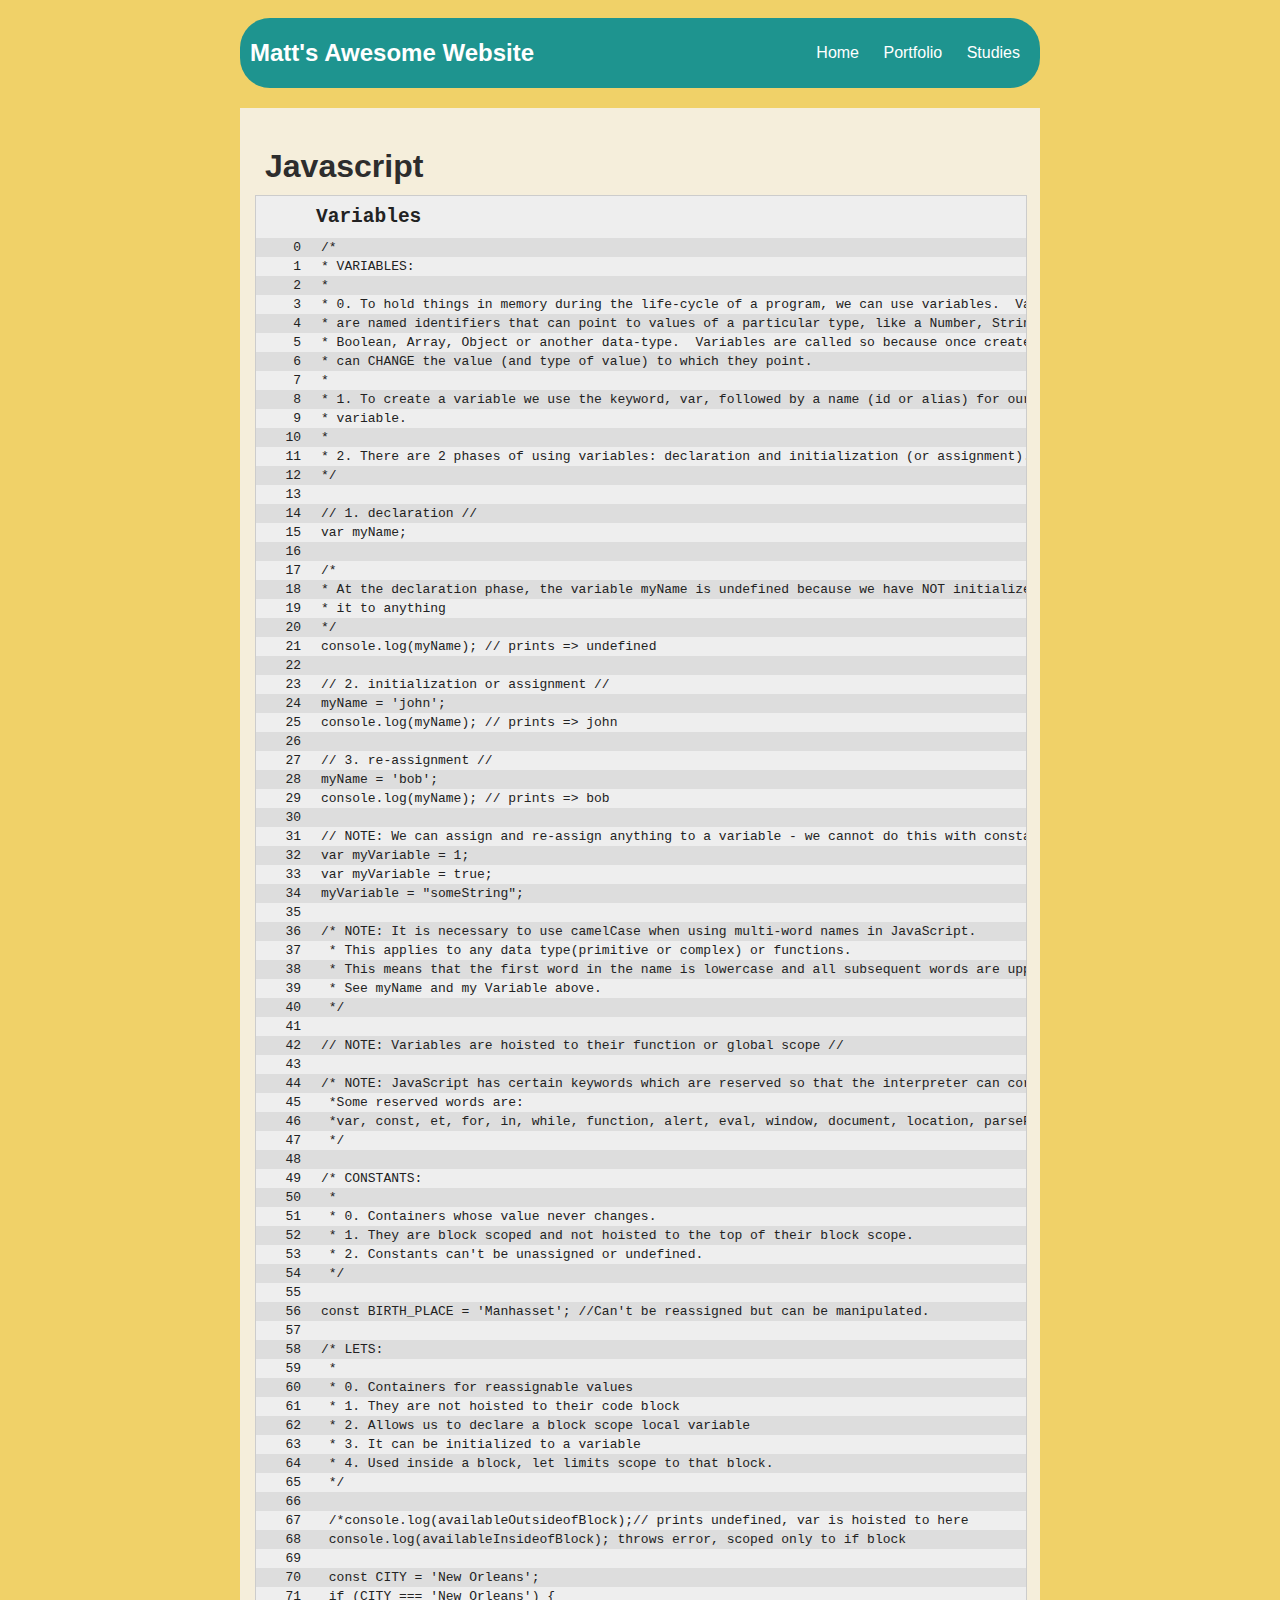
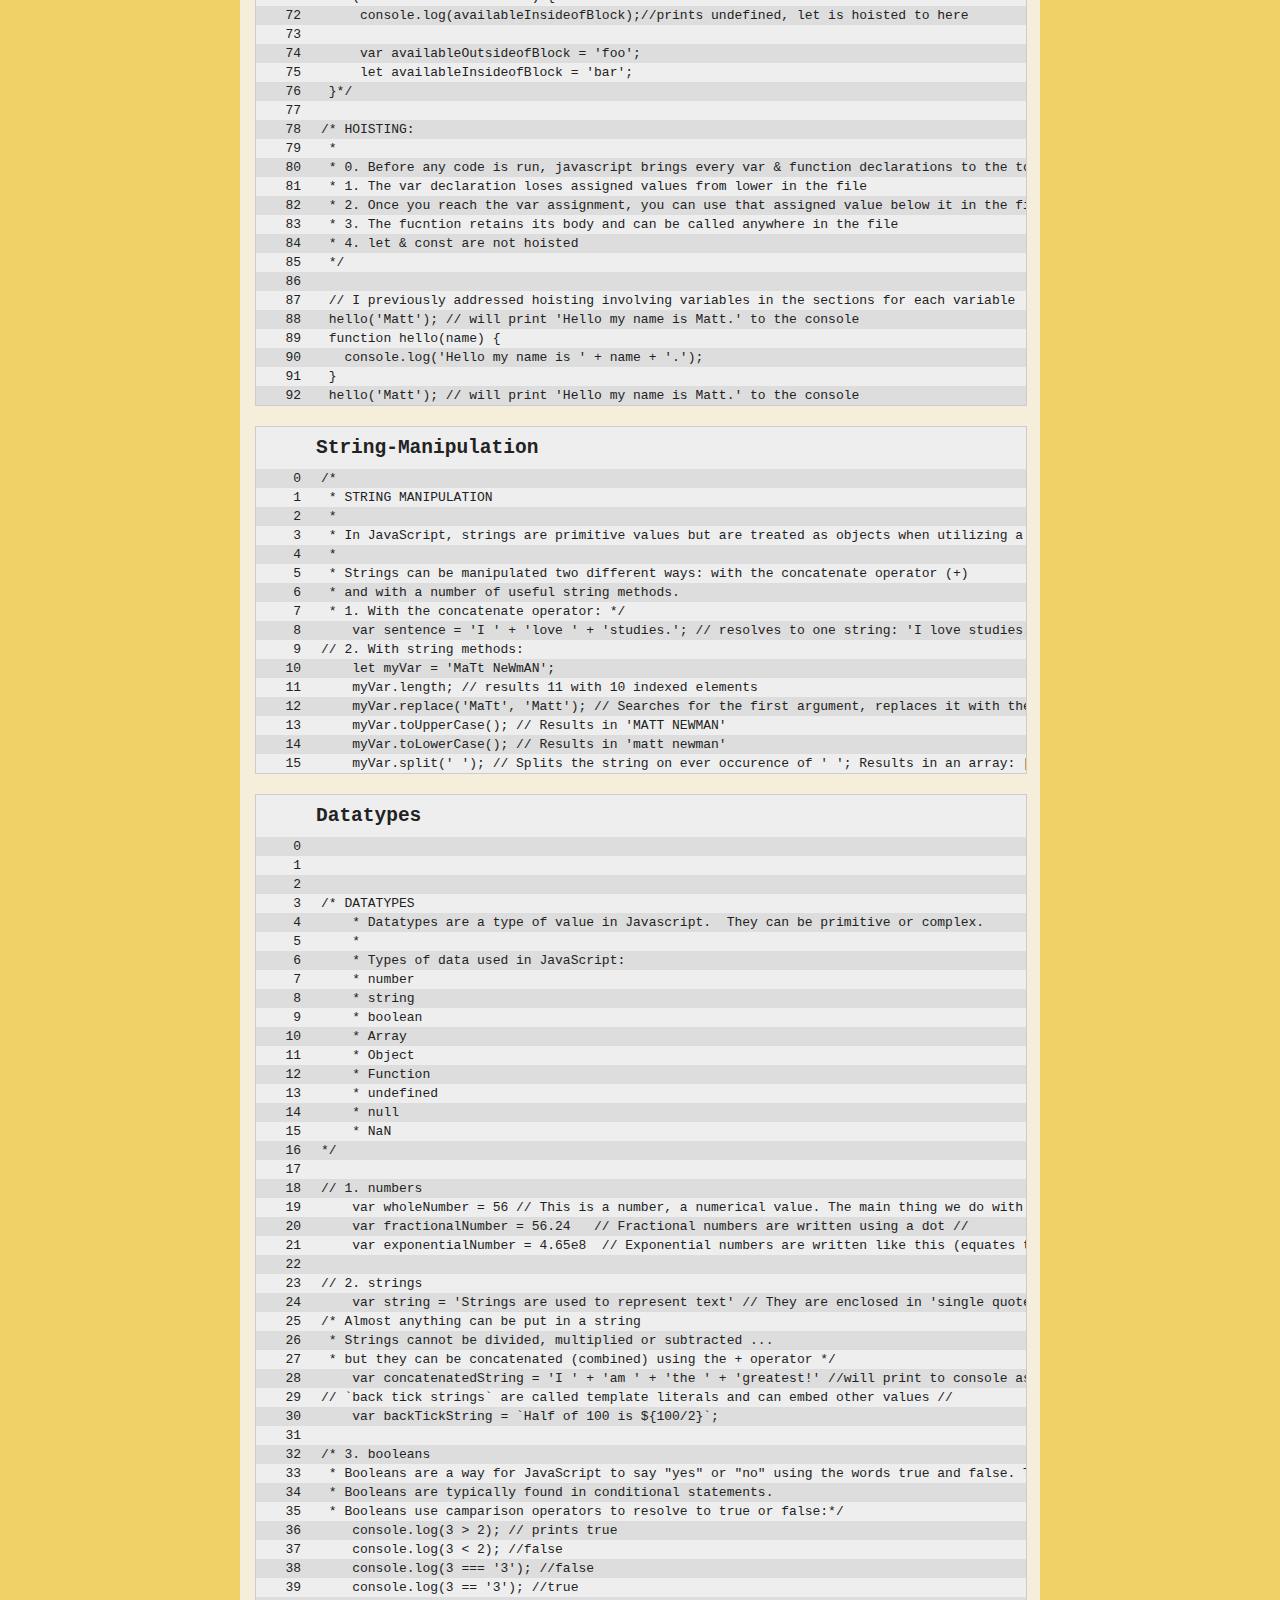
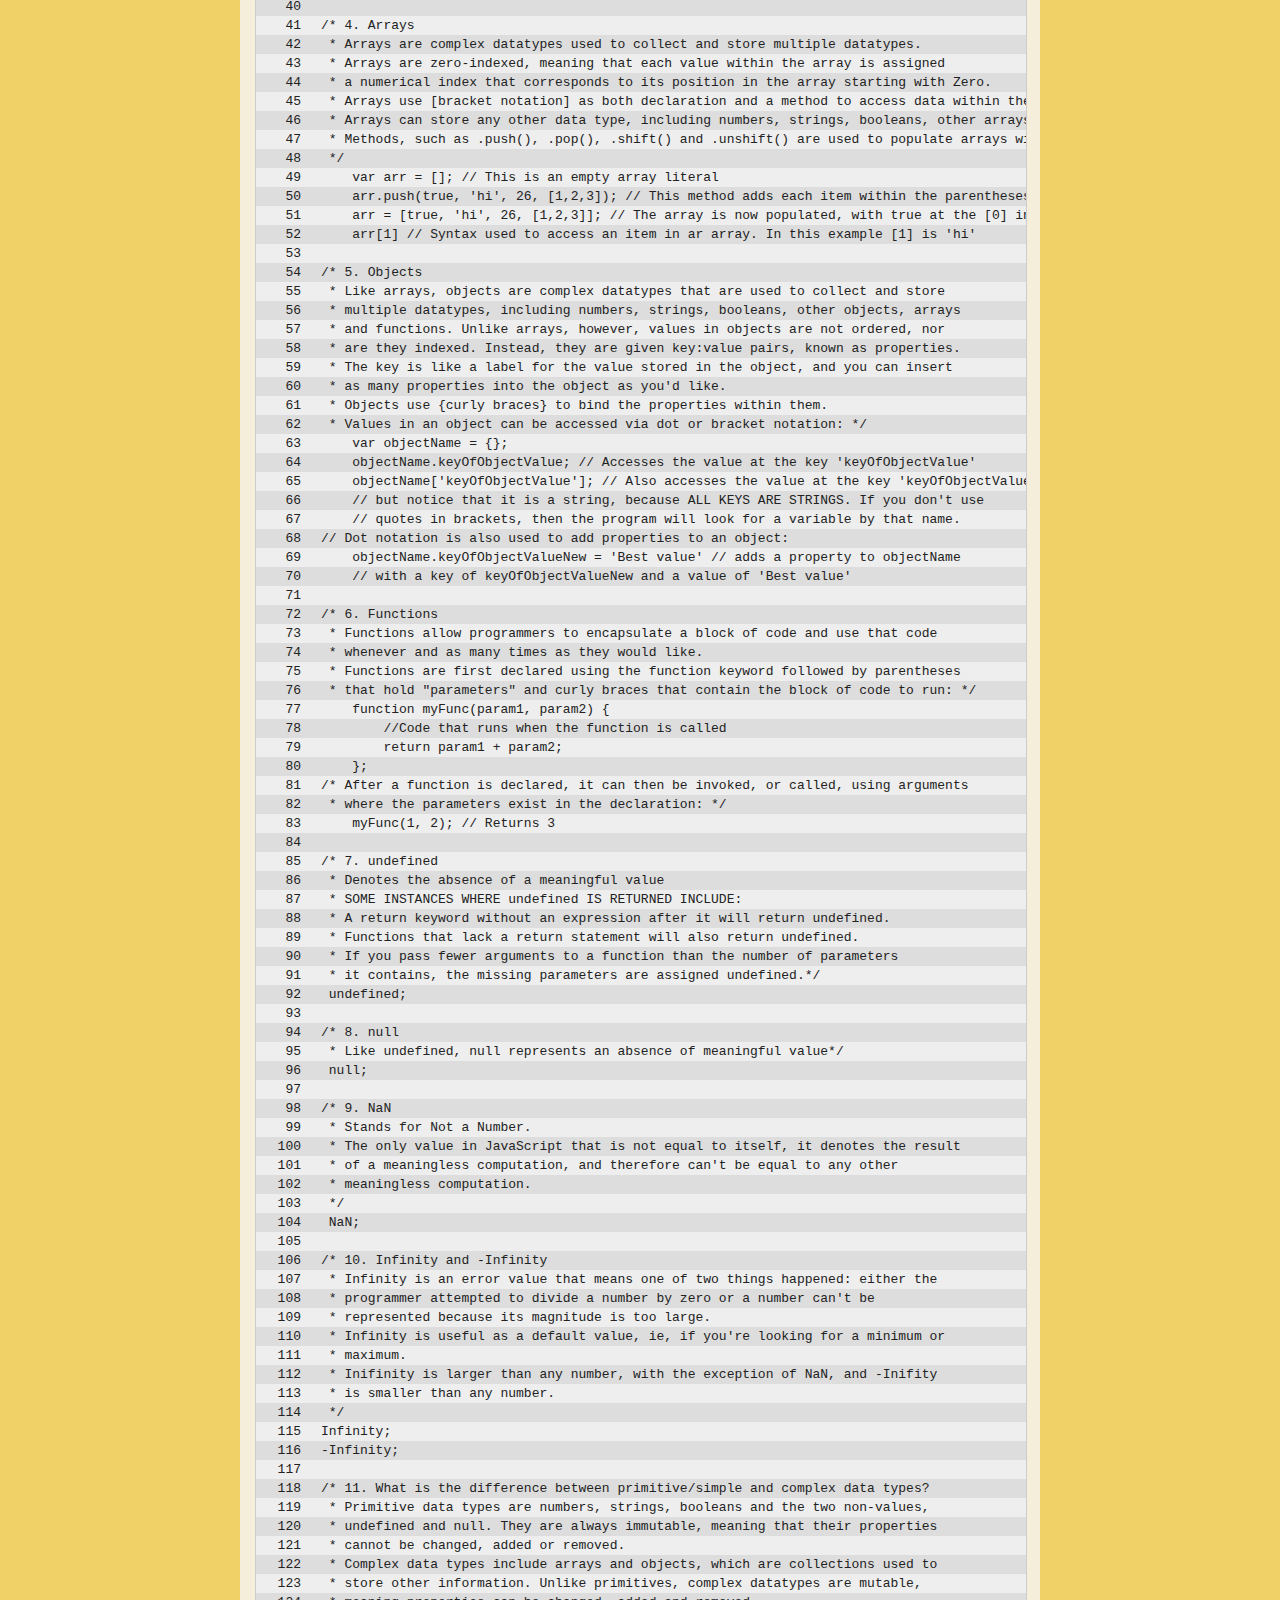
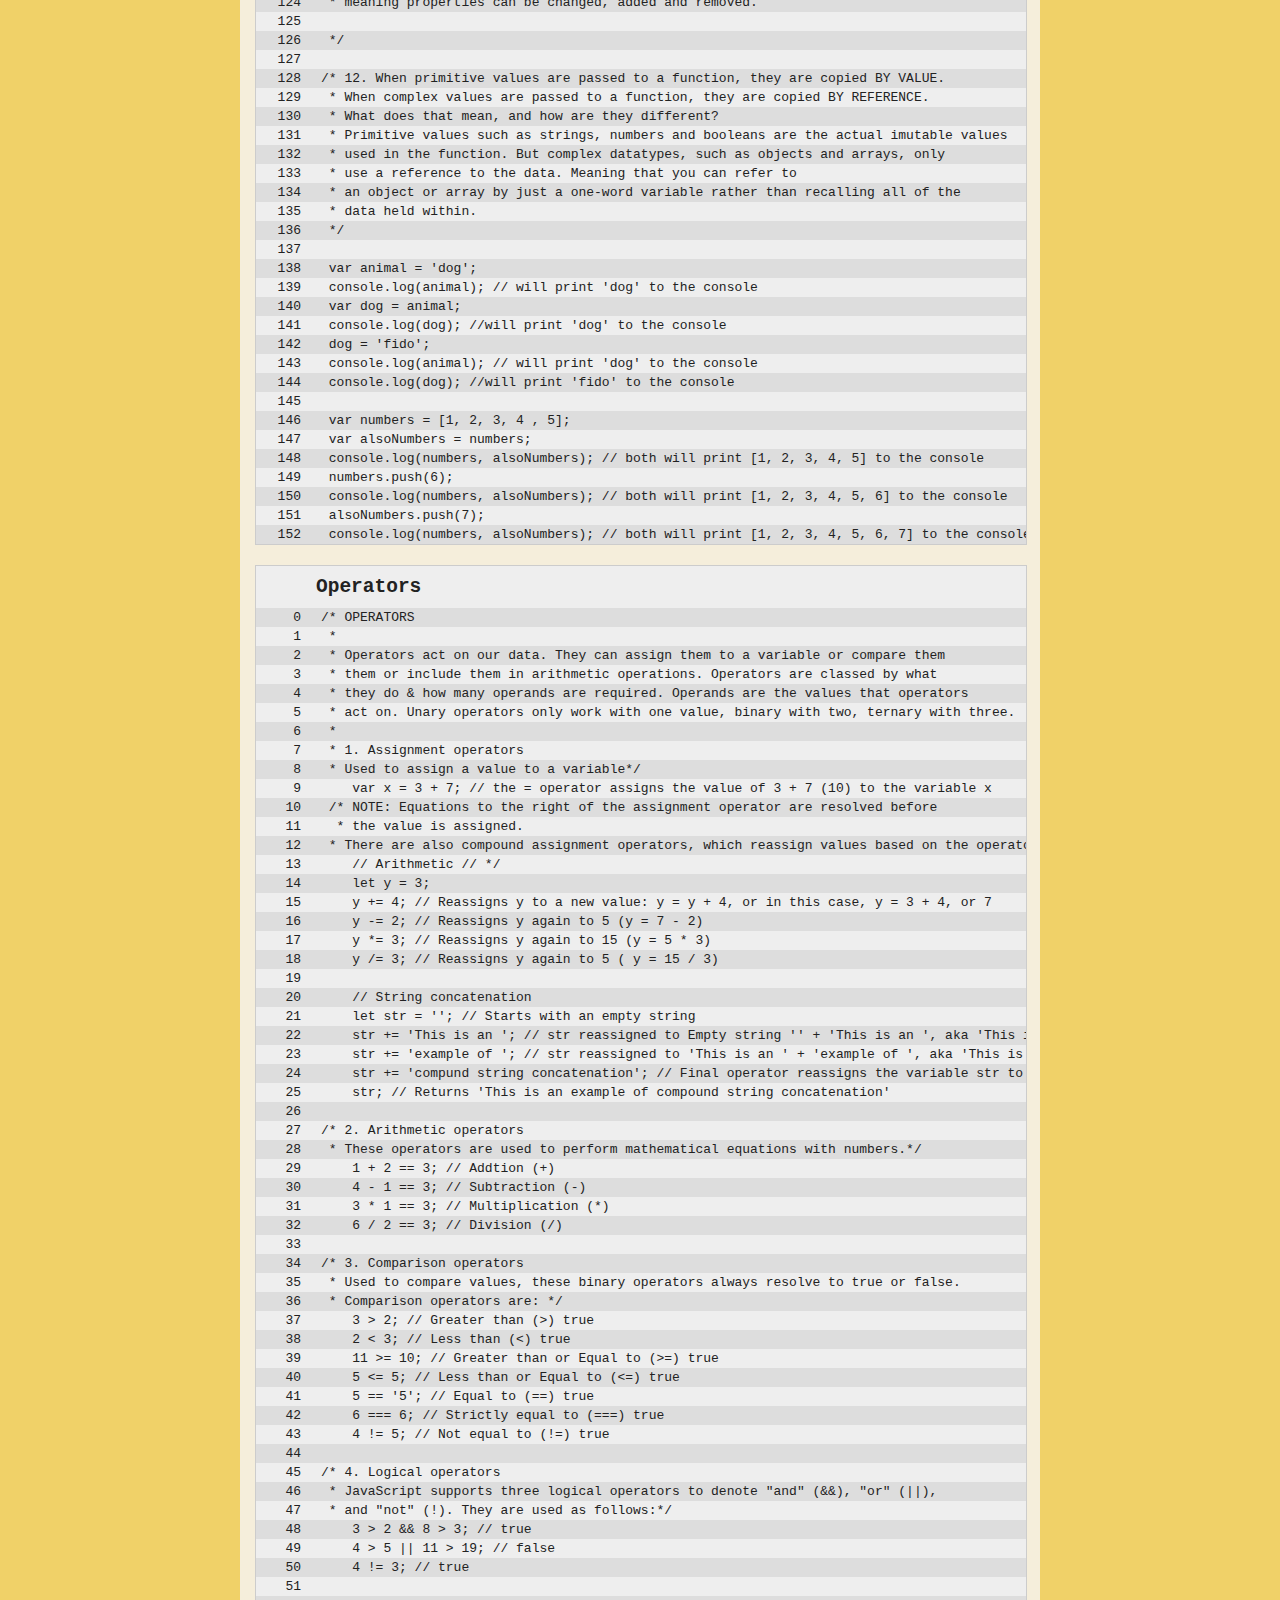
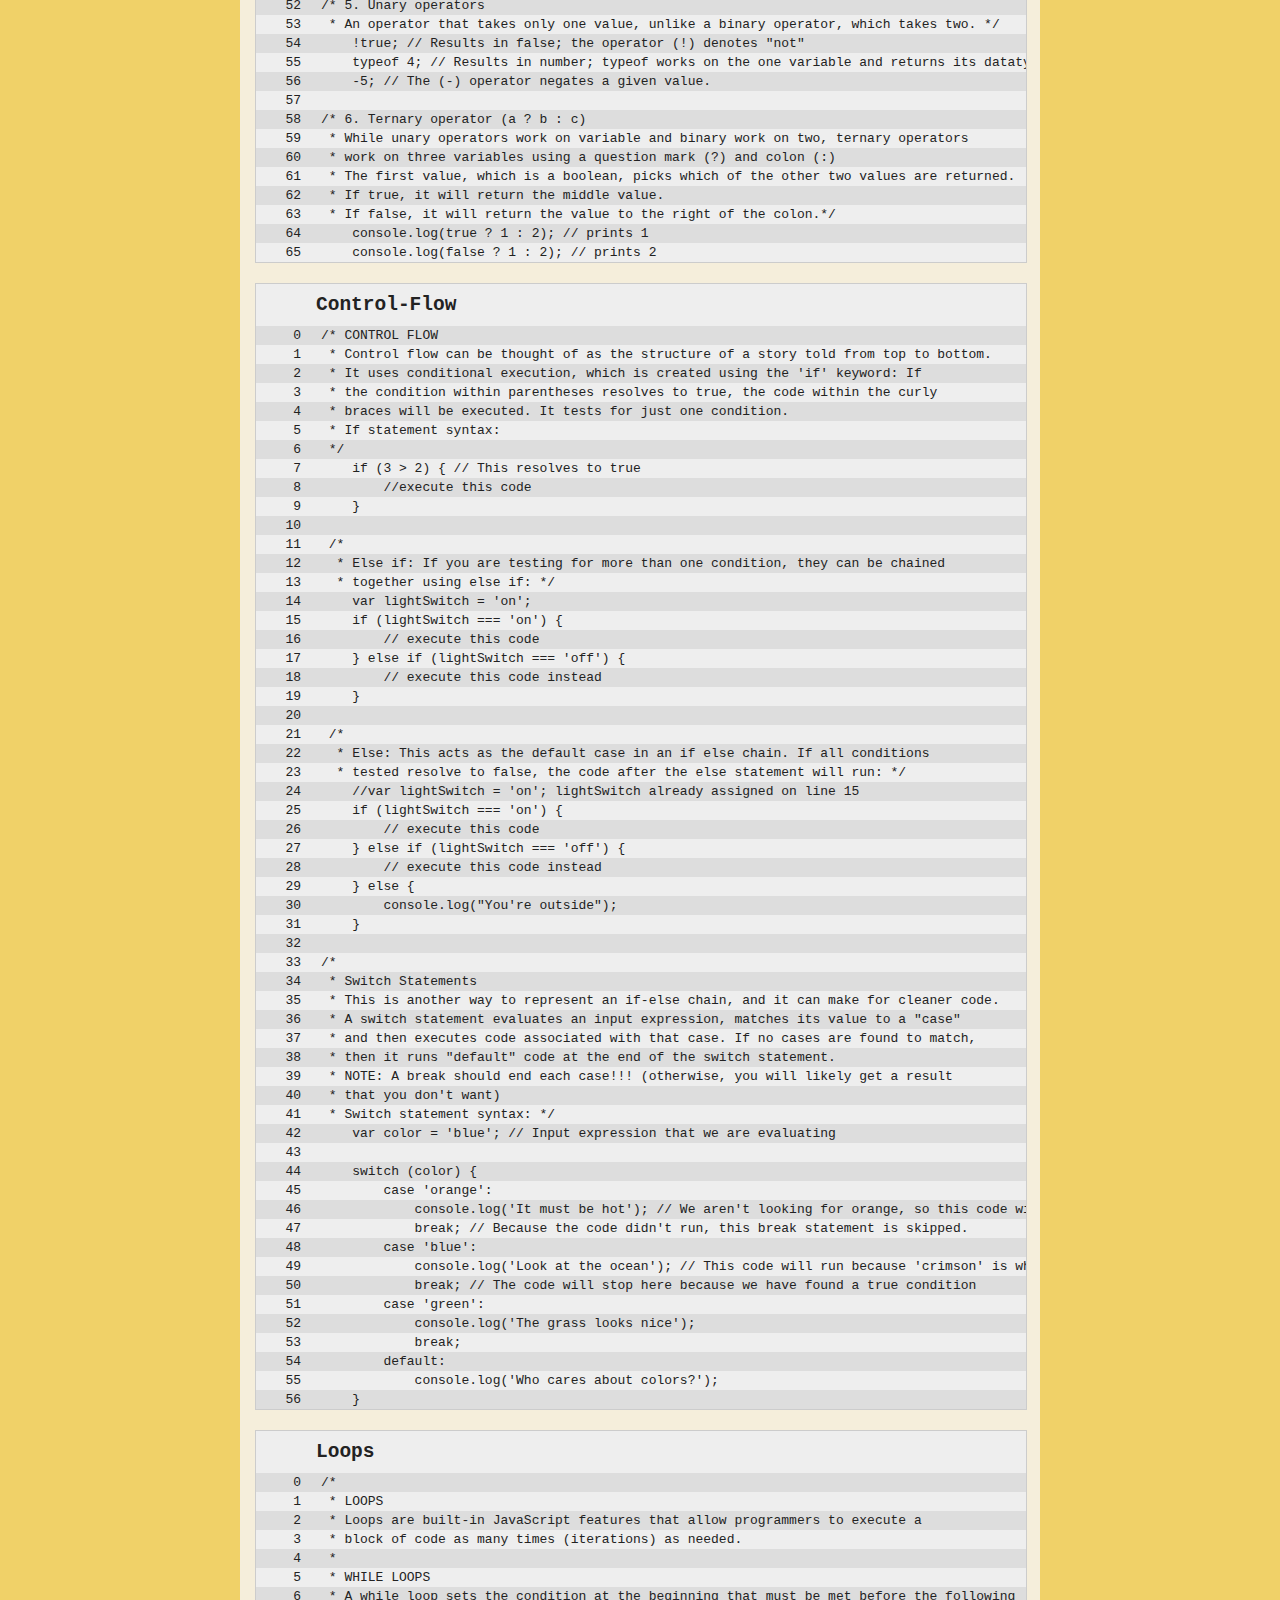
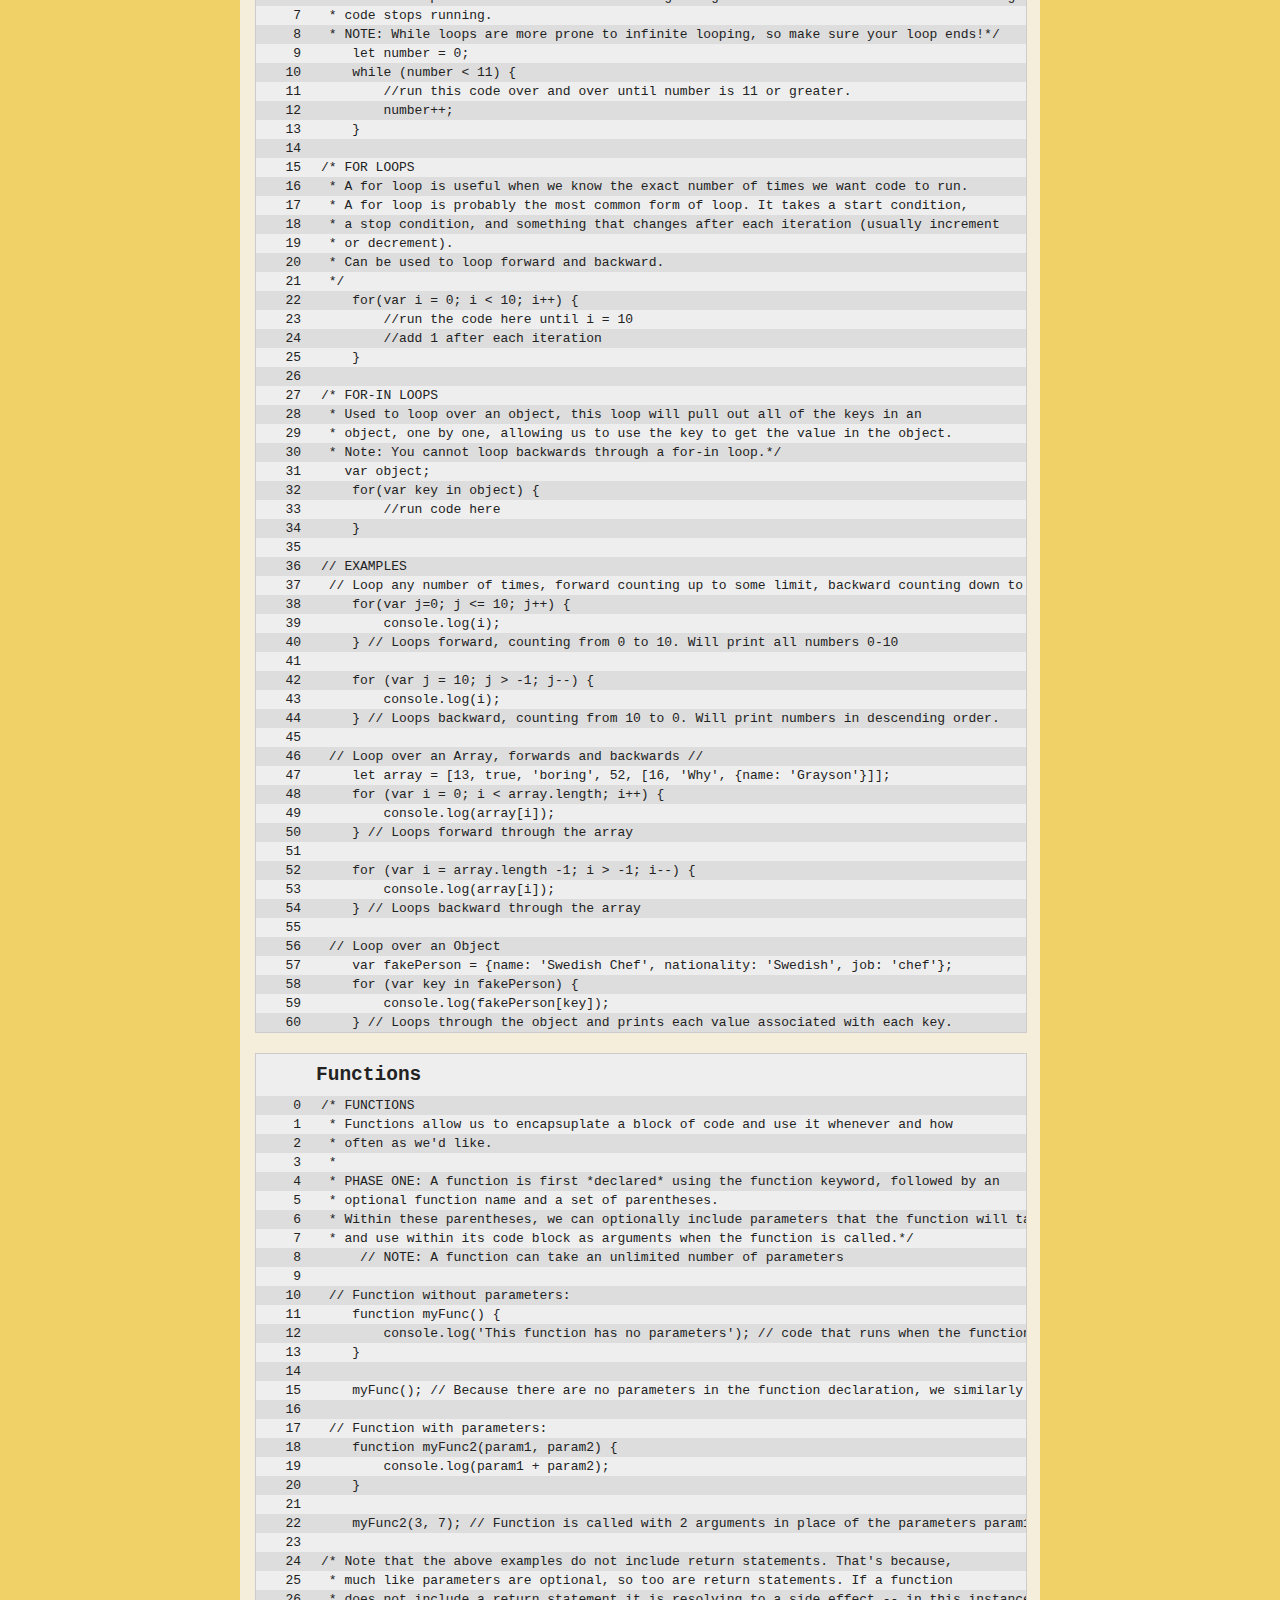
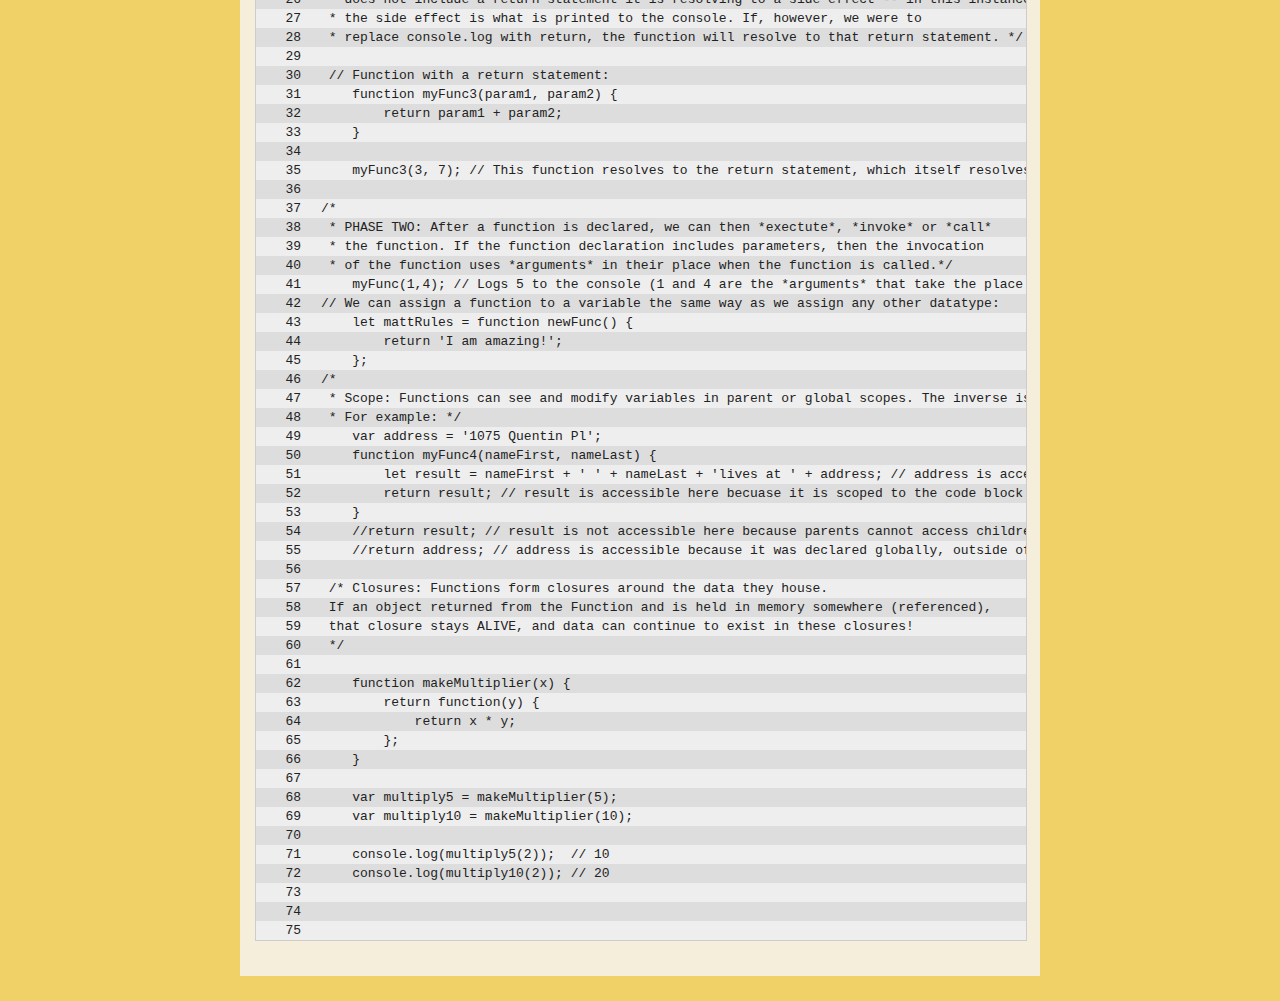
<file: studies.html>
<!DOCTYPE html>
<html>
    <head>
        <script src="https://ajax.googleapis.com/ajax/libs/jquery/2.1.4/jquery.min.js"></script>
        <script>
            /*global $*/
            const topics = [ 'variables', 'datatypes', 'string-manipulation', 'operators', 'control-flow', 'loops', 'functions' ];
            const topicElements = topics.forEach(function(topic, index) {
                const $header = $('<h2>').addClass('topic-heading').text(topic);
                const $div = $('<div>').addClass('code').attr('id', topic).append($header);
                $.get(`./studies/${topic}.js`, function (response) {
                    const split = response.split('\n');
                    const $splitElements = split.map(function(line, index) {
                        const $line = $('<div>').addClass('line');
                        const $lineNumber = $('<div>').addClass('line-number').text(index);
                        const $content = $('<div>').addClass('line-content').text(line);
                        return $line.append($lineNumber, $content);
                    });
                    $div.append($splitElements);
                    $div.appendTo('.content');
                }, 'text'); // 'text' makes sure the JS file isn't executed
            });
        </script>
        <link rel="stylesheet" href="css/studies.css" type="text/css" />
        <title>Studies</title>
    </head>
    <body>
        <div id="all-contents">
        <nav>
            <header>Matt's Awesome Website</header>
            <ul>
                <li><a href="index.html">Home</a></li>
                <li><a href="portfolio.html">Portfolio</a></li>
                <li><a href="studies.html">Studies</a></li>
            </ul>
        </nav>
        <main>
            <div class="content">
                <h1>Javascript</h1>

            </div>
        </main>
    </div>
    </body>
</html>
</file>
<file: css/studies.css>
body {
    background: rgb(240, 209, 104);
    color: rgb(45, 45, 45);
    padding: 10px;
    font-family: arial;
}
header {
    font-size: 1.5em;
    font-weight: bold;
}
[id=all-contents] {
    max-width: 800px;
    margin: auto;
}

/* navigation menu */
nav {
    background: rgb(30, 148, 143);
    margin: 0 auto;
    margin-bottom: 20px;
    display: flex;
    padding: 10px;
    border-radius: 30px;
}
nav header {
    display: flex;
    align-items: center;
    color: rgb(255, 255, 255);
    flex: 1;
}
nav ul {
    list-style-image: none;
}
nav li {
    display: inline-block;
    padding: 0 10px;
}
nav a {
    text-decoration: none;
    color: #fff;
}

/* main container area beneath menu */
main {
    background: rgb(245, 238, 219);
    display: flex;
    padding:inherit;
}
[class=content] {
    flex: 1;
    border-radius:35px;
    padding: 15px;
    margin-top:15px;
    box-sizing: border-box;
    width: 100%;
}

.content h1, h2, h3, h4, h5, h6 {
    margin: 10px;
}

.content section > a {
    text-decoration: none;
}

.code {
    font-family: monospace;
    background: #eee;
    border: 1px solid #ccc;
    color: #222;
    white-space: pre;
    width: 100%;
    margin-bottom: 20px;
    overflow: scroll;
}

.topic-heading {
    padding-left: 50px;
    text-transform: capitalize;
}

.line {
    display: flex;
    padding: 2px 0;
}

.line:nth-child(even) {
    background: #ddd;
}

.line-number {
    min-width: 40px;
    padding-left: 5px;
    text-align: right;
    padding-right: 20px;
}
</file>
